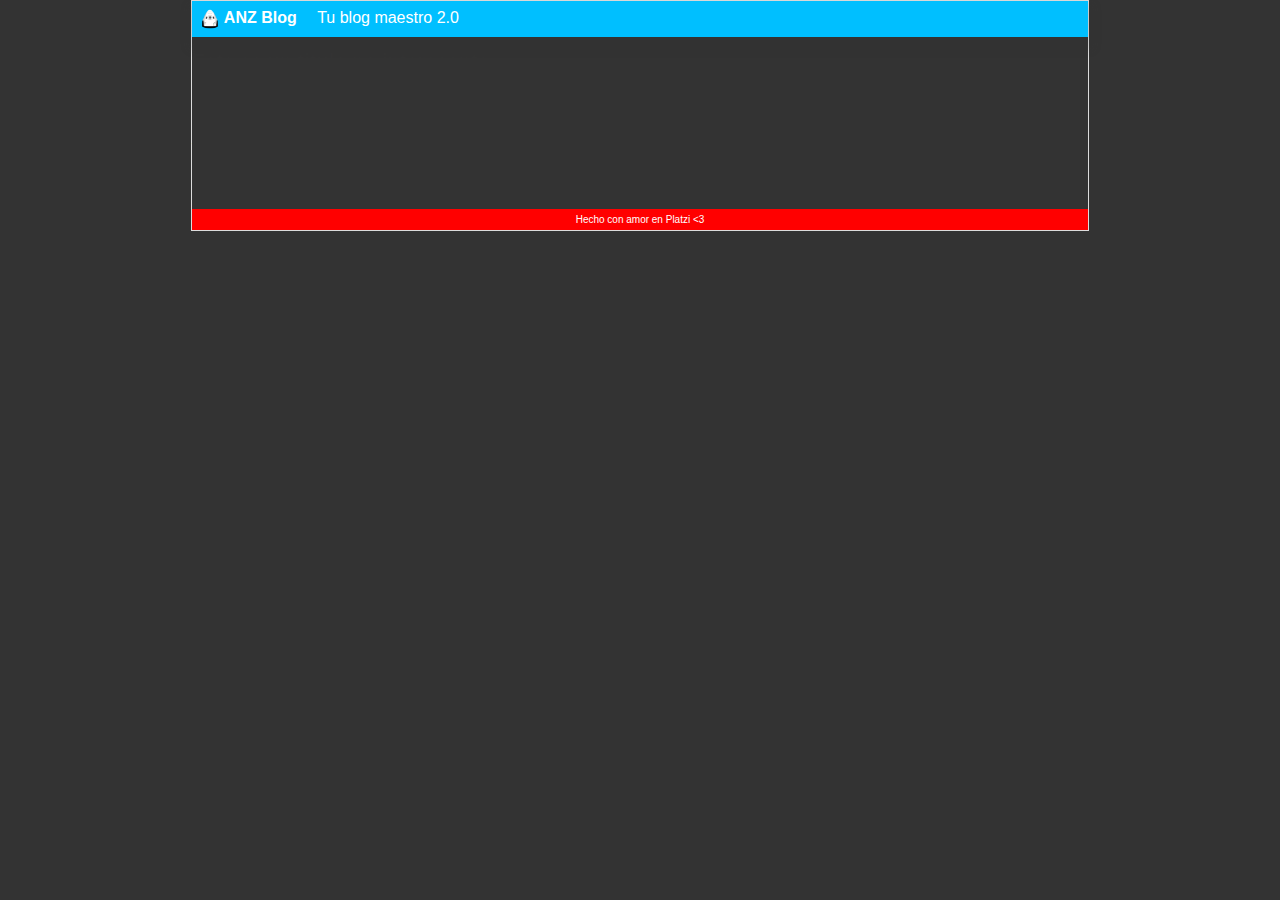
<file: index.html>
<!DOCTYPE html>
<html lang="en">
<head>
    <meta charset="UTF-8">
    <meta http-equiv="X-UA-Compatible" content="IE=edge">
    <meta name="viewport" content="width=device-width, initial-scale=1.0">
    
    <title>Document</title>
    
    <link rel="stylesheet" href="./styles/styles.css">
</head>
<body>
    <div id="container">
        <div id="cabecera">
            <img id="logo" src="image/dragon.png" alt="Logo ANZ Blog">
            ANZ Blog <span id="tagline">
                Tu blog maestro 2.0
            </span>
        </div>
        <div id="post">
            <h1>
                Este es un titulo no interesante.
            </h1>
            <p>
                Lorem ipsum dolor sit amet consectetur adipisicing elit. Ad iusto deleniti sint! Nesciunt fugiat, nostrum provident, iusto sapiente, a similique aspernatur exercitationem numquam architecto voluptatibus ipsa. Voluptate error quibusdam id.
            </p>
            <p>Tamos probando merge hoy si xd</p>
            <p>Dale like <param name="" value=""></p>
        </div>
        <div id="footer">
            Hecho con amor en Platzi <3
        </div>
    </div>
</body>
</html>
</file>
<file: styles/styles.css>
body{
    text-align: center;
    font-family: Arial, Helvetica, sans-serif;
    color: #333;
    font-size: 16px;
    margin: 0;
    padding: 0;
    background-color: #333;
}
#container{
    width: 70%;
    padding: 0;
    text-align: left;
    border: 1px solid #DDD;
    margin: 0 auto;
}

#container h1{
    font-size: 20px;
}
#cabecera {
    font-weight: bold;
    background-color: deepskyblue;
    color: white;
    margin: 0;
    padding: 0.5em;
    box-shadow: 1px 8px 8px 5px rgba(51,51,51,0.12);
}
#cabecera #logo{
    width: 20px;
    vertical-align: middle;
}
#cabecera #tagline{
    padding: 0 0 0 1em;
    font-weight: normal;
    font-size: 0.em;
}
#footer{
    background-color: red;
    color: white;
    text-align: center;
    padding: 0.5em;
    font-size: 10px;
}
</file>
